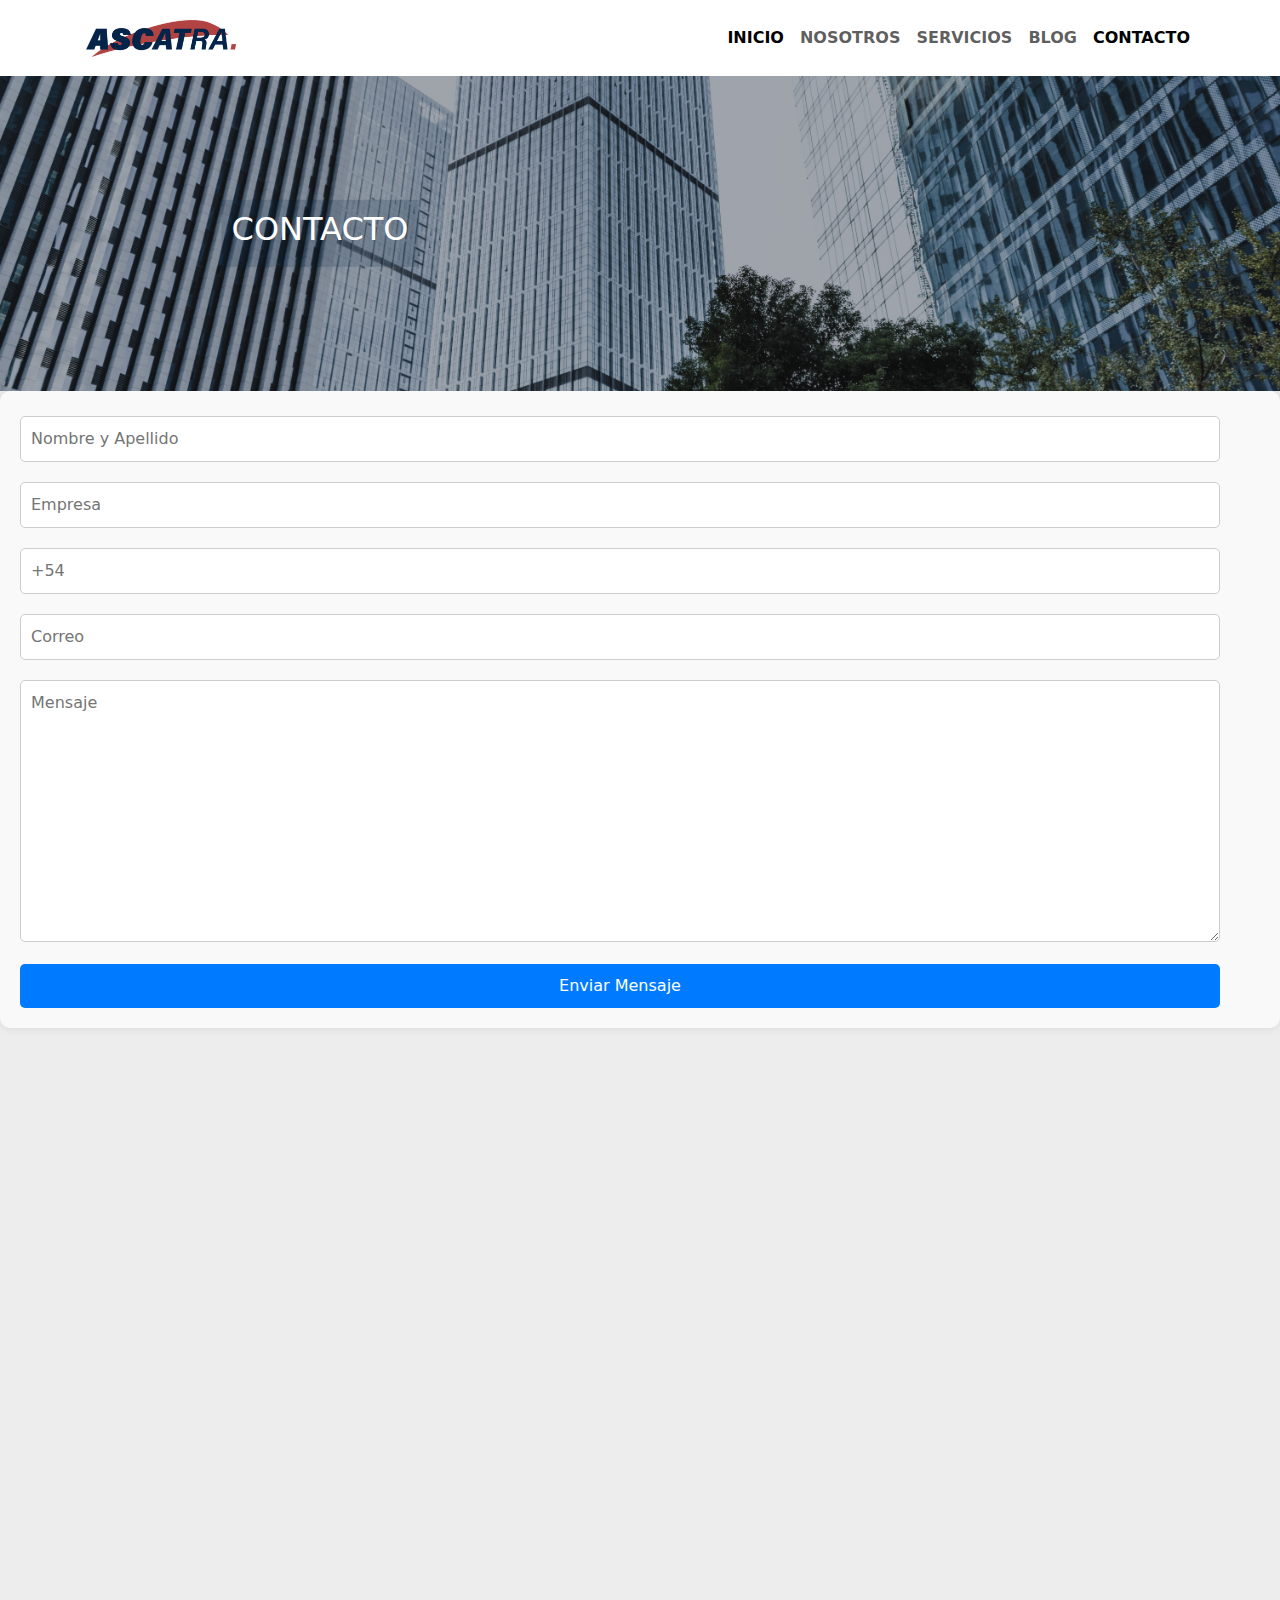
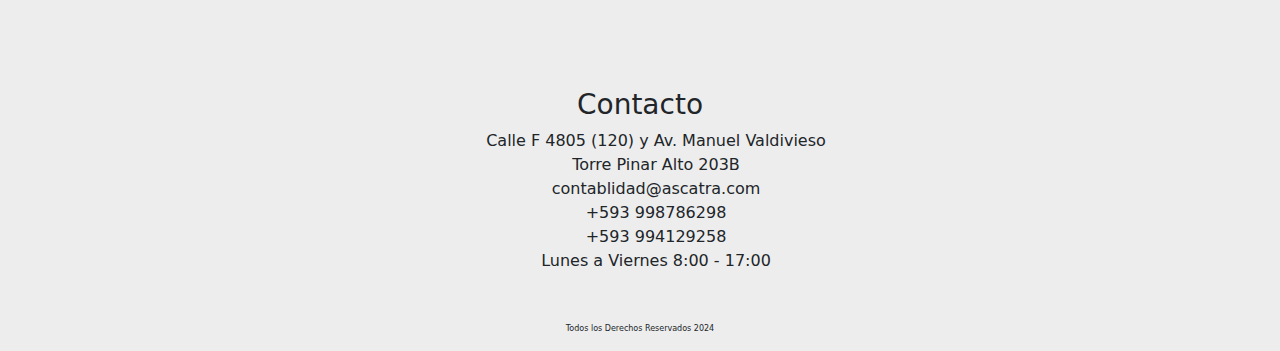
<file: pages/contacto.html>
<!DOCTYPE html>
<html lang="en">
<head>
    <meta charset="UTF-8">
    <meta http-equiv="X-UA-Compatible" content="IE=edge">
    <meta name="viewport" content="width=device-width, initial-scale=1.0">
    <!--link bs-->
    <link href="https://cdn.jsdelivr.net/npm/bootstrap@5.3.3/dist/css/bootstrap.min.css" rel="stylesheet" integrity="sha384-QWTKZyjpPEjISv5WaRU9OFeRpok6YctnYmDr5pNlyT2bRjXh0JMhjY6hW+ALEwIH" crossorigin="anonymous">
    <link rel="stylesheet" href="../css/style.css">
    <title>Contacto</title>
</head>
<body>
    <!--navbar con bs-->
    <header>
        <nav class="navbar navbar-expand-lg bg-white">
            <div class="container">
                <a class="navbar-brand ml-auto">
                <img src="../img/logo-ascatra2.png" alt="ASCATRA" height="50">
                </a>
                <button class="navbar-toggler" type="button" data-bs-toggle="collapse" data-bs-target="#navbarSupportedContent" aria-controls="navbarSupportedContent" aria-expanded="false" aria-label="Toggle navigation">
                    <span class="navbar-toggler-icon"></span>
                </button>
                <div class="collapse navbar-collapse" id="navbarSupportedContent">
                    <ul class="navbar-nav ms-auto mb-2 mb-lg-0 fw-semibold">
                        <li class="nav-item">
                            <a class="nav-link active" href="../index.html">INICIO</a>
                        </li>
                        <li class="nav-item">
                            <a class="nav-link" href="nosotros.html">NOSOTROS</a>
                        </li>
                        <li class="nav-item">
                            <a class="nav-link" href="servicios.html">SERVICIOS</a>
                        </li>
                        <li class="nav-item">
                            <a class="nav-link" href="blog.html">BLOG</a>
                        </li>
                        <li class="nav-item">
                            <a class="nav-link active" aria-current="page" href="#">CONTACTO</a>
                        </li>
                    </ul>
                </div>
            </div>
        </nav>
    </header>
    <main>
        <div class="img-cont">
            <img src="../img/portada-general.jpg" alt="portada general">
            <div class="text-sobre-img">
                <h2>CONTACTO</h2>
            </div>
        </div>    
        <form action="form.php" method="post">
            <label for="nombre"></label>
            <input type="text" name="nombre" id="nombre" placeholder="Nombre y Apellido">

            <label for="empresa"></label>
            <input type="text" name="empresa" id="empresa" placeholder="Empresa">

            <label for="telefono"></label>
            <input type="text" name="telefono" id="telefono" placeholder="+54">

            <label for="correo"></label>
            <input type="email" name="correo" id="correo" placeholder="Correo">

            <label for="mensaje"></label>
            <textarea name="mensaje" id="mensaje" cols="30" rows="10" placeholder="Mensaje"></textarea>

            <input type="submit" value="Enviar Mensaje">
        </form>
        <div class="mapa">
            <iframe src="https://www.google.com/maps/embed?pb=!1m18!1m12!1m3!1d700.792241853791!2d-78.50241469699921!3d-0.15176929110519152!2m3!1f0!2f0!3f0!3m2!1i1024!2i768!4f13.1!3m3!1m2!1s0x91d59b56cc2a7613%3A0x5ceb7a5c9da8046a!2sConjunto%20Pinar%20Alto!5e0!3m2!1ses!2sar!4v1710368547452!5m2!1ses!2sar" width="600" height="450" style="border:0;" allowfullscreen="" loading="lazy" referrerpolicy="no-referrer-when-downgrade"></iframe>
        </div>
        
    </main>
    <section>
        <div>
            <h3>Contacto</h3>
            <ul class="lista-contacto">
               <li>Calle F 4805 (120) y Av. Manuel Valdivieso</li>
               <li>Torre Pinar Alto 203B</li>
               <li>contablidad@ascatra.com</li>
               <li>+593 998786298</li>
               <li>+593 994129258</li>
               <li>Lunes a Viernes 8:00 - 17:00</li>
            </ul>  
        </div>
        
   </section>
   <footer>
        <p class="footer">Todos los Derechos Reservados 2024</p>
   </footer>
   <!--script js-->
   <script src="https://cdn.jsdelivr.net/npm/bootstrap@5.3.3/dist/js/bootstrap.bundle.min.js" integrity="sha384-YvpcrYf0tY3lHB60NNkmXc5s9fDVZLESaAA55NDzOxhy9GkcIdslK1eN7N6jIeHz" crossorigin="anonymous"></script>  
</body>
</html>
</file>
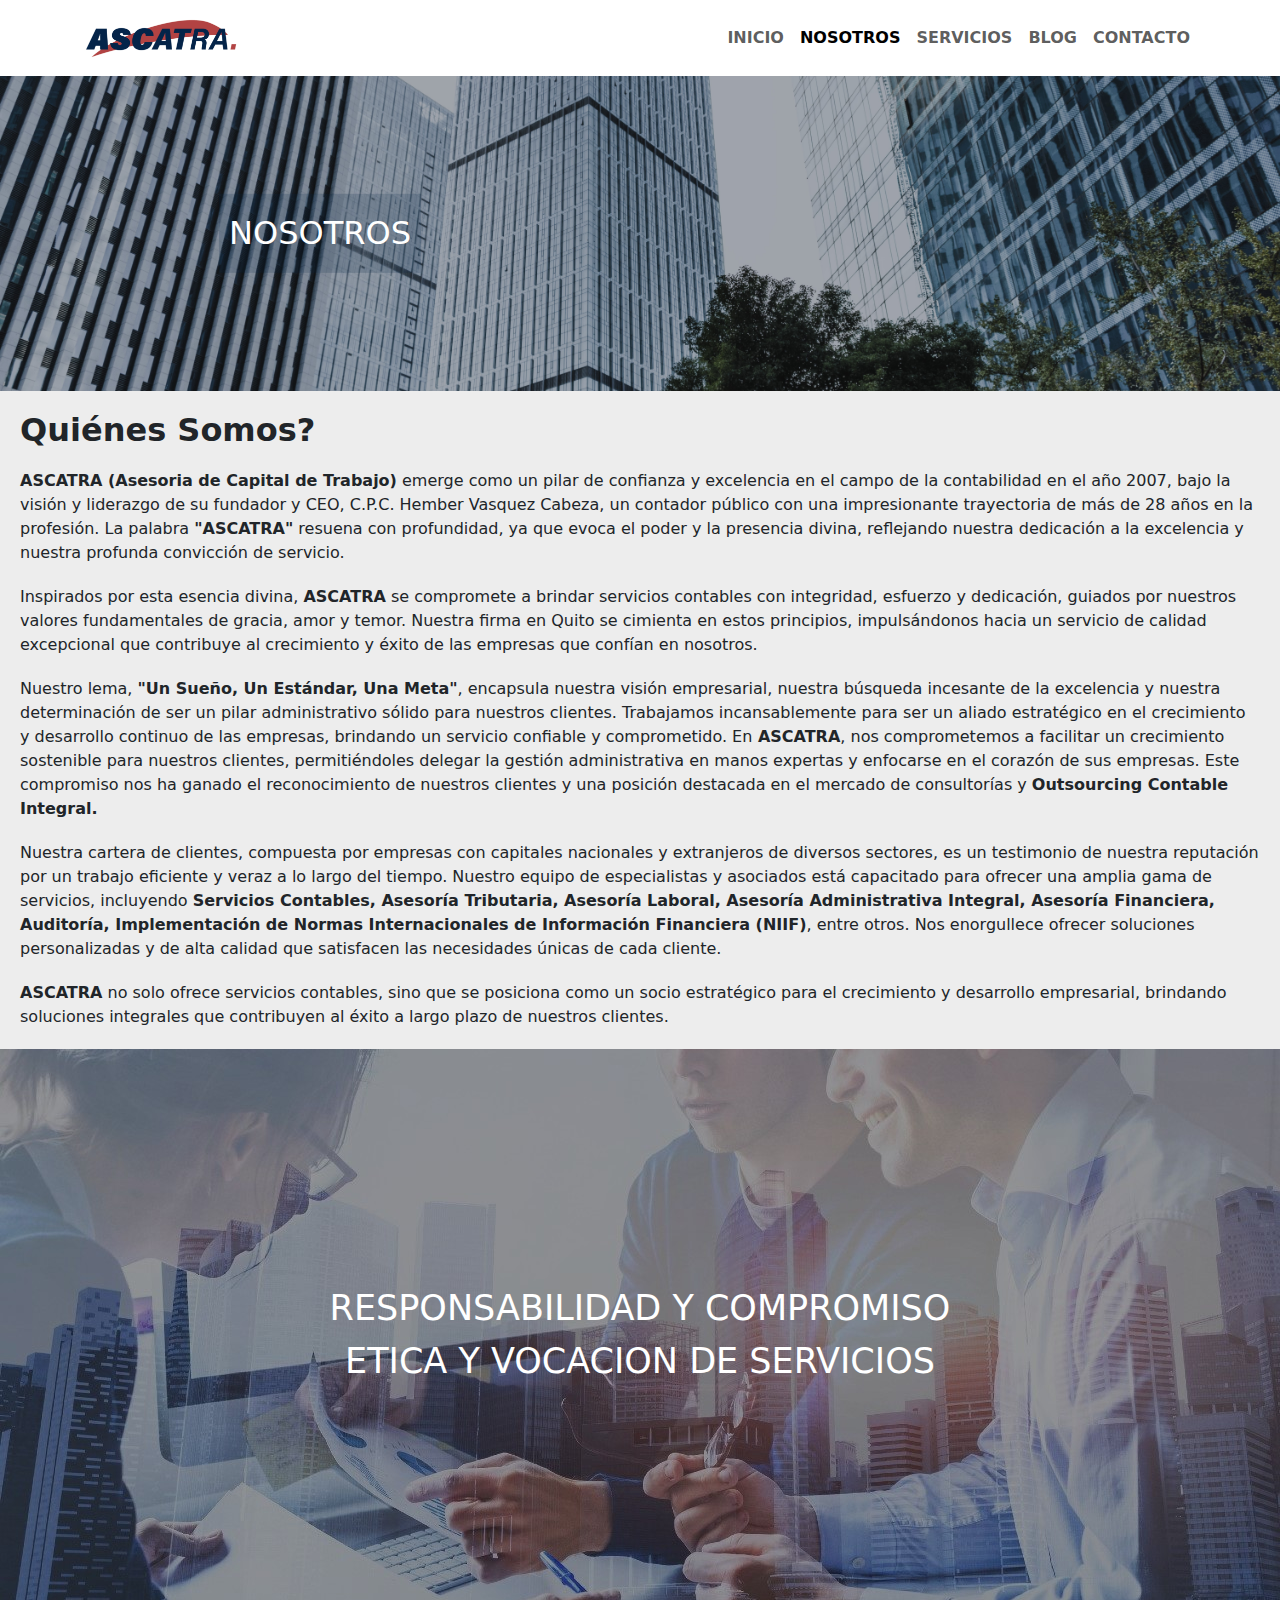
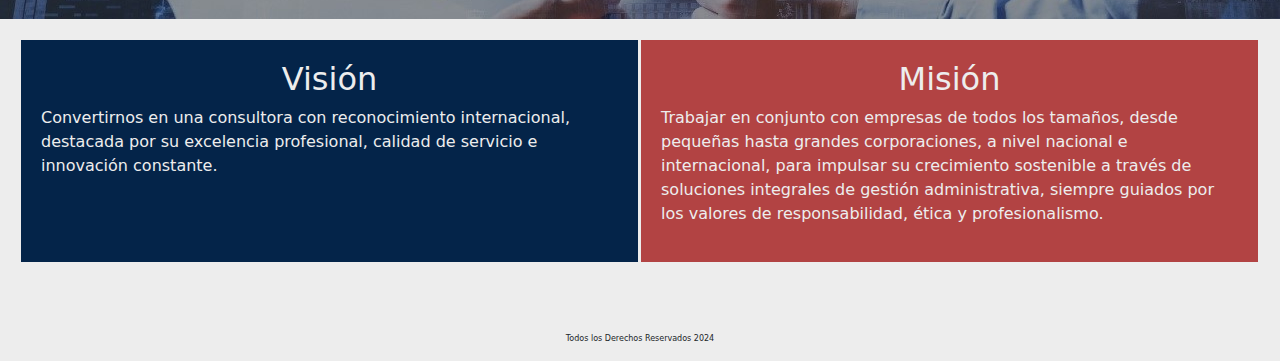
<file: pages/nosotros.html>
<!DOCTYPE html>
<html lang="en">
<head>
    <meta charset="UTF-8">
    <meta http-equiv="X-UA-Compatible" content="IE=edge">
    <meta name="viewport" content="width=device-width, initial-scale=1.0">
    <!--link bs-->
    <link href="https://cdn.jsdelivr.net/npm/bootstrap@5.3.3/dist/css/bootstrap.min.css" rel="stylesheet" integrity="sha384-QWTKZyjpPEjISv5WaRU9OFeRpok6YctnYmDr5pNlyT2bRjXh0JMhjY6hW+ALEwIH" crossorigin="anonymous">
    <link rel="stylesheet" href="../css/style.css">
    <title>Nosotros</title>
</head>
<body>
    <!--navbar con bs-->
    <header>
        <nav class="navbar navbar-expand-lg bg-white">
            <div class="container">
                <a class="navbar-brand ml-auto">
                <img src="../img/logo-ascatra2.png" alt="ASCATRA" height="50">
                </a>
                <button class="navbar-toggler" type="button" data-bs-toggle="collapse" data-bs-target="#navbarSupportedContent" aria-controls="navbarSupportedContent" aria-expanded="false" aria-label="Toggle navigation">
                    <span class="navbar-toggler-icon"></span>
                </button>
                <div class="collapse navbar-collapse" id="navbarSupportedContent">
                    <ul class="navbar-nav ms-auto mb-2 mb-lg-0 fw-semibold">
                        <li class="nav-item">
                            <a class="nav-link" href="../index.html">INICIO</a>
                        </li>
                        <li class="nav-item">
                            <a class="nav-link active" aria-current="page" href="#">NOSOTROS</a>
                        </li>
                        <li class="nav-item">
                            <a class="nav-link" href="servicios.html">SERVICIOS</a>
                        </li>
                        <li class="nav-item">
                            <a class="nav-link" href="blog.html">BLOG</a>
                        </li>
                        <li class="nav-item">
                            <a class="nav-link" href="contacto.html">CONTACTO</a>
                        </li>
                    </ul>
                </div>
            </div>
        </nav>
    </header>
    <main>
        <div class="img-cont">
            <img src="../img/portada-general.jpg" alt="portada general">
            <div class="text-sobre-img">
                <h1>NOSOTROS</h1>
            </div>
        </div>
        <div>
            <h2 class="tit">Quiénes Somos?</h2>
            <p class="text-somos"><span class="bold">ASCATRA (Asesoria de Capital de Trabajo)</span> emerge como un pilar de confianza y excelencia en el campo de la contabilidad en el año 2007, bajo la visión y liderazgo de su fundador y CEO, C.P.C. Hember Vasquez Cabeza, un contador público con una impresionante trayectoria de más de 28 años en la profesión. La palabra <span class="bold">"ASCATRA"</span> resuena con profundidad, ya que evoca el poder y la presencia divina, reflejando nuestra dedicación a la excelencia y nuestra profunda convicción de servicio.</p>

            <p class="text-somos">Inspirados por esta esencia divina, <span class="bold">ASCATRA</span> se compromete a brindar servicios contables con integridad, esfuerzo y dedicación, guiados por nuestros valores fundamentales de gracia, amor y temor. Nuestra firma en Quito se cimienta en estos principios, impulsándonos hacia un servicio de calidad excepcional que contribuye al crecimiento y éxito de las empresas que confían en nosotros.</p>
                
            <p class="text-somos">Nuestro lema, <span class="bold">"Un Sueño, Un Estándar, Una Meta"</span>, encapsula nuestra visión empresarial, nuestra búsqueda incesante de la excelencia y nuestra determinación de ser un pilar administrativo sólido para nuestros clientes. Trabajamos incansablemente para ser un aliado estratégico en el crecimiento y desarrollo continuo de las empresas, brindando un servicio confiable y comprometido. En<span class="bold"> ASCATRA</span>, nos comprometemos a facilitar un crecimiento sostenible para nuestros clientes, permitiéndoles delegar la gestión administrativa en manos expertas y enfocarse en el corazón de sus empresas. Este compromiso nos ha ganado el reconocimiento de nuestros clientes y una posición destacada en el mercado de consultorías y <span class="bold">Outsourcing Contable Integral.</span></p>
                
            <p class="text-somos">Nuestra cartera de clientes, compuesta por empresas con capitales nacionales y extranjeros de diversos sectores, es un testimonio de nuestra reputación por un trabajo eficiente y veraz a lo largo del tiempo. Nuestro equipo de especialistas y asociados está capacitado para ofrecer una amplia gama de servicios, incluyendo <span class="bold">Servicios Contables, Asesoría Tributaria, Asesoría Laboral, Asesoría Administrativa Integral, Asesoría Financiera, Auditoría, Implementación de Normas Internacionales de Información Financiera (NIIF)</span>, entre otros. Nos enorgullece ofrecer soluciones personalizadas y de alta calidad que satisfacen las necesidades únicas de cada cliente.</p>
                
            <p class="text-somos"><span class="bold">ASCATRA</span> no solo ofrece servicios contables, sino que se posiciona como un socio estratégico para el crecimiento y desarrollo empresarial, brindando soluciones integrales que contribuyen al éxito a largo plazo de nuestros clientes.</p>
        </div>
        <div class="img-somos ">
            <img src="../img/imagen-somos.jpg" alt="imagen somos">
            <ul>
                <li>RESPONSABILIDAD Y COMPROMISO</li>
                <li>ETICA Y VOCACION DE SERVICIOS</li>
            </ul>    
        </div>
        <div class="text-vision-mision">    
            <div class="cuadro-text vision">
                <h2 class="vision-mision">Visión</h2>
                <p>Convertirnos en una consultora con reconocimiento internacional, destacada por su excelencia profesional, calidad de servicio e innovación constante.</p>
            </div>
            <div class="cuadro-text mision">
                <h2 class="vision-mision">Misión</h2>
            <p>Trabajar en conjunto con empresas de todos los tamaños, desde pequeñas hasta grandes corporaciones, a nivel nacional e internacional, para impulsar su crecimiento sostenible a través de soluciones integrales de gestión administrativa, siempre guiados por los valores de responsabilidad, ética y profesionalismo.</p>
            </div>
        </div>
        
        
    </main>    
    <footer>
        <p class="footer">Todos los Derechos Reservados 2024</p>
    </footer>
    <!--script js-->
    <script src="https://cdn.jsdelivr.net/npm/bootstrap@5.3.3/dist/js/bootstrap.bundle.min.js" integrity="sha384-YvpcrYf0tY3lHB60NNkmXc5s9fDVZLESaAA55NDzOxhy9GkcIdslK1eN7N6jIeHz" crossorigin="anonymous"></script>   
</body>
</html>
</file>
<file: css/style.css>
/*reset*/
*{
    margin: 0;
    padding: 0;
    box-sizing: border-box;
}

/*estilos generales*/
body{
    background-color: #EDEDED;
}


/*index*/

/*navbar*/
header .bg-white{
    background-color: antiquewhite;
}

/*carousel*/
.h-img-carousel{
    height: 40vh;
}

/*section*/
section{
    margin: 20px 0px;
    justify-content: center;
    text-align: center;
}

h1{
    margin-top: 10px;
    margin-bottom: 10px;
    font-size: 2em;
}

.descripcion{
    margin-top: 20px;
}

.text-clientes{
    font-size: small;
    margin-top: 20px;
    margin-bottom: 10px;

}
.cont-img-clientes{
    margin-left: 20px;
    margin-right: 20px;
}

.clientes{
    width: 100%;
    height: 100%;
    object-fit: cover;
}

/*footer*/
footer{
    margin-top: 50px;
    margin-bottom: 0px;
    text-align: center;
    justify-content: center;
    font-size: 0.5em;
}


/*nosotros*/

/*main*/
main{
    display: grid;
}

main div img{
    width: 100%;
    height: 100%;
    object-fit: cover;
}

.img-cont{
    position: relative;
    display: inline-block;
}
  
.text-sobre-img{
    position: absolute;
    top: 50%;
    left: 25%;
    transform: translate(-50%, -50%);
    color: white;
    padding: 10px;
    text-align: center;
    background-color: #0424492f;
}

/*somos mision vision*/

.general-somos{
    margin: 1px;
}
.tit{
    margin: 20px 20px;
    font-weight: bolder;
}

.text-somos{
    margin: 20px 20px;
}

.bold{
    font-weight: bold;
}

.img-somos{
    position: relative;
    display: inline-block;
}

.text-sobre-img-2{
    position: absolute;
    top: 50%;
    left: 25%;
    transform: translate(-50%, -50%);
    color: white;
    padding: 1px;
    text-align: center;
}

main div ul{
    list-style-type: none;
    position: absolute;
    top: 50%;
    left: 50%;
    transform: translate(-50%, -50%);
    color: white;
    padding: 1px;
    text-align: center;
    font-size: 14px;
}

.text-vision-mision{
    margin: 20px 20px;
    display: flex;
    flex-direction: column;
}

.cuadro-text{
    padding: 20px; 
    border: 1px solid #EDEDED;
    margin bottom: 10px;
}

.vision{
    background-color: #042449;
    color: #EDEDED;
}

.mision{
    background-color: #B24343;
    color: #EDEDED;
}

.vision-mision{
    text-align: center;
}

/*servicios*/

.list-servicios{
    width: 100%;
    height: 100%;
    object-fit: cover;
    text-align: center;
}

.serv-1, .serv-2, .serv-3, .serv-4, .serv-5, .serv-6{
    margin: 20px;
    background-color:#0b26445b;
}

.serv-tit{
    margin: 20px;
}

/*blog*/

.lista-articulos{
    width: 100%;
    height: 100%;
    object-fit: cover;
    text-align: center;
}

.articulo-1, .articulo-2, .articulo-3{
    margin: 20px;
    background-color:#0b26445b;
}

.artit-tit{
    margin: 20px;
}

.arti-img{
    display: flex;
    max-height: 150px;
}

/*contacto*/

.lista-contacto{
    list-style-type: none;
}

form {
    padding: 20px;
    background-color: #f9f9f9;
    border-radius: 10px;
    box-shadow: 0 0 10px rgba(0, 0, 0, 0.1);
    width: 100vw;
    max-width: none; 
}

label {
    display: block;
    margin-bottom: 5px;
    font-weight: bold;
}

input[type="text"],
input[type="email"],
textarea {
    width: calc(100% - 40px);
    padding: 10px;
    margin-bottom: 15px;
    border: 1px solid #ccc;
    border-radius: 5px;
    box-sizing: border-box;
    font-size: 16px;
}

input[type="submit"] {
    background-color: #007bff;
    color: #fff;
    padding: 10px 20px;
    border: none;
    border-radius: 5px;
    font-size: 16px;
    width: calc(100% - 40px);
}

input[type="submit"]:hover {
    background-color: #0056b3;
}

.mapa{
    position: relative;
    width: 100%;
    padding-top: 50%;
}

.mapa iframe{
    position: absolute;
    top: 0;
    left: 0;
    width: 100%;
    height: 100%;
}


/*mq desktop*/
@media screen and (min-width:1024px){

    .carousel-caption{
        position: absolute;
        transform: translateY(-50%);
        top: 50%;
        text-align: center;
        font-size: 2em;
   }

    .text-vision-mision{
        flex-direction: row; 
    }
 
    .cuadro-text{
         flex: 1;
         margin-right: 1px;
         margin-bottom: 0;
    }
 
    main div ul{
         font-size: 35px;
    }
}
</file>
